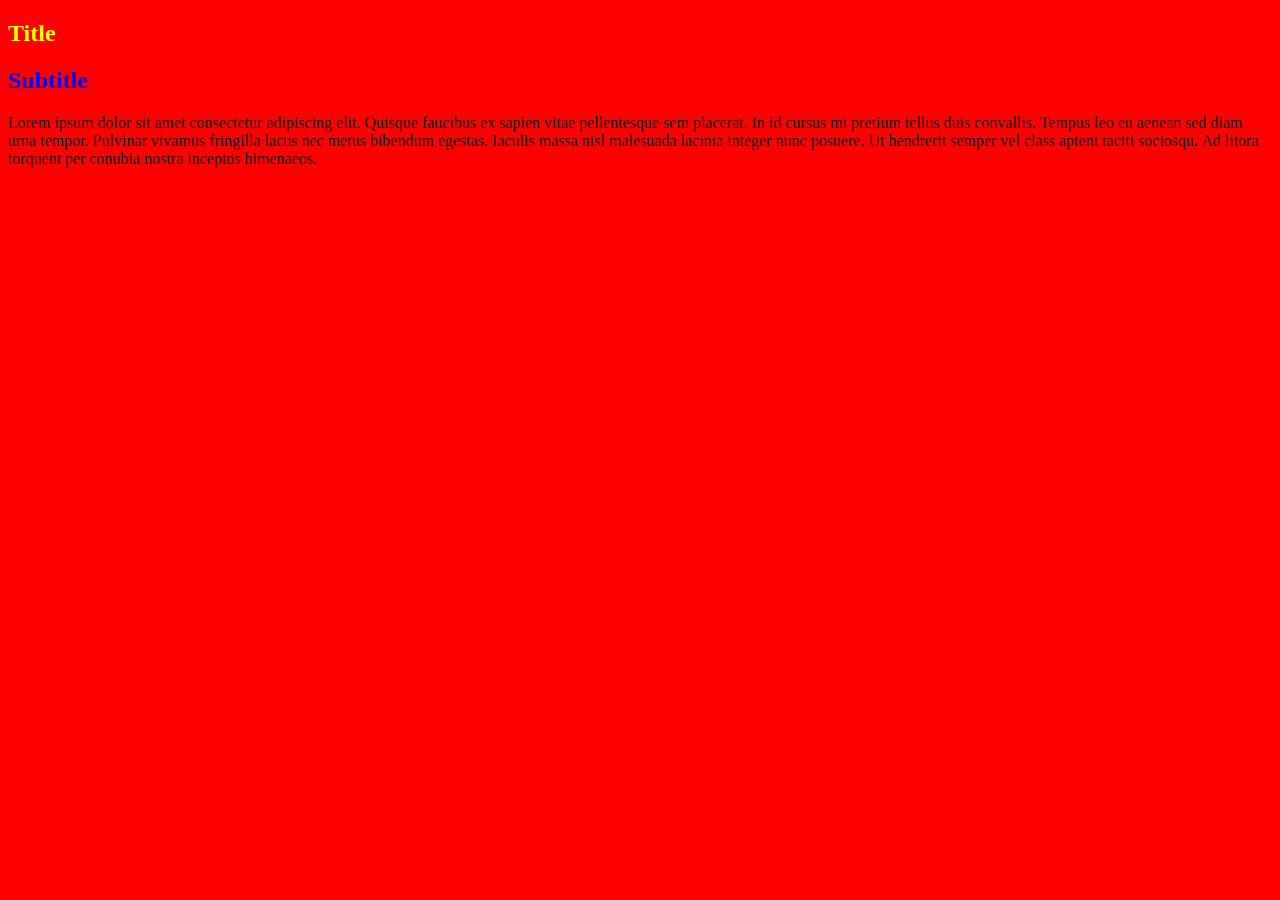
<file: les2/assignment2.3/index.html>
<!DOCTYPE html>
<html lang="en">
<head>
    <meta charset="UTF-8">
    <meta name="viewport" content="width=device-width, initial-scale=1.0">
    <meta name="author" content="Pieter van Dijk">
    <link rel="stylesheet" href="stylesheet/style.css">
    <title>Assignment 2.2 | Inholland</title>
</head>
<body>
    <header>
        <nav></nav>
    </header>
    <article>
        <h1 id="mijnTitel">Title</h1>
        <h2>Subtitle</h2>
        <p>Lorem ipsum dolor sit amet consectetur adipiscing elit. 
            Quisque faucibus ex sapien vitae pellentesque sem placerat. 
            In id cursus mi pretium tellus duis convallis. 
            Tempus leo eu aenean sed diam urna tempor. 
            Pulvinar vivamus fringilla lacus nec metus bibendum egestas. 
            Iaculis massa nisl malesuada lacinia integer nunc posuere. 
            Ut hendrerit semper vel class aptent taciti sociosqu. 
            Ad litora torquent per conubia nostra inceptos himenaeos.</p>
    </article>
    
    <footer></footer>
</body>
</html>
</file>
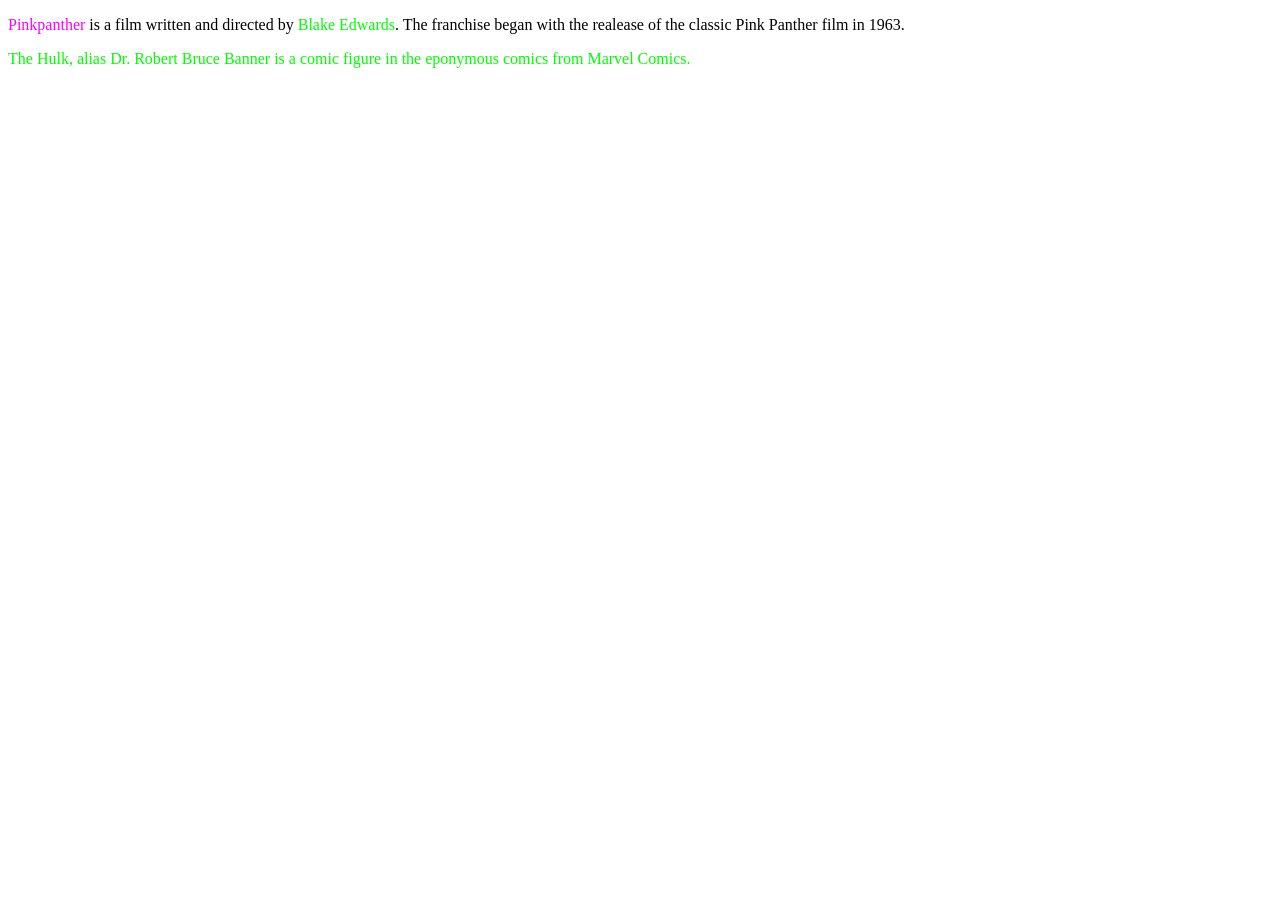
<file: Les3/assingment5.3/index.html>
<!DOCTYPE html>
<html lang="en">
<head>
    <meta charset="UTF-8">
    <meta name="viewport" content="width=device-width, initial-scale=1.0">
    <meta name="author" content="Pieter van Dijk">
    <link rel="stylesheet" href="style.css">
    <title>Assignment Workshop 5.3</title>
</head>
<body>
    <p>
        <span class="pinkpanther">Pinkpanther</span> is a film written and directed by
        <span class="hulk">Blake Edwards</span>. 
        The franchise began with the realease of the classic Pink Panther film in 1963.
    </p>
    <p class="hulk">
        The Hulk, alias Dr. Robert Bruce Banner is a comic figure in the eponymous comics from Marvel Comics.
    </p>
</body>
</html>
</file>
<file: les2/assignment2.3/stylesheet/style.css>
body {
    background-color: #F00F;
}

/* een element stylen op basis van het gekoppelde id */
#mijnTitel {
    color: yellow;
}

h2 {
    color: blue;
}

p {
    color: #0F0F0F;
}
</file>
<file: Les3/assingment5.3/style.css>
p .pinkpanther
{
    color: #F0F; /*pink*/
}

.hulk
{
    color: #0F0; /*green*/
}
</file>
